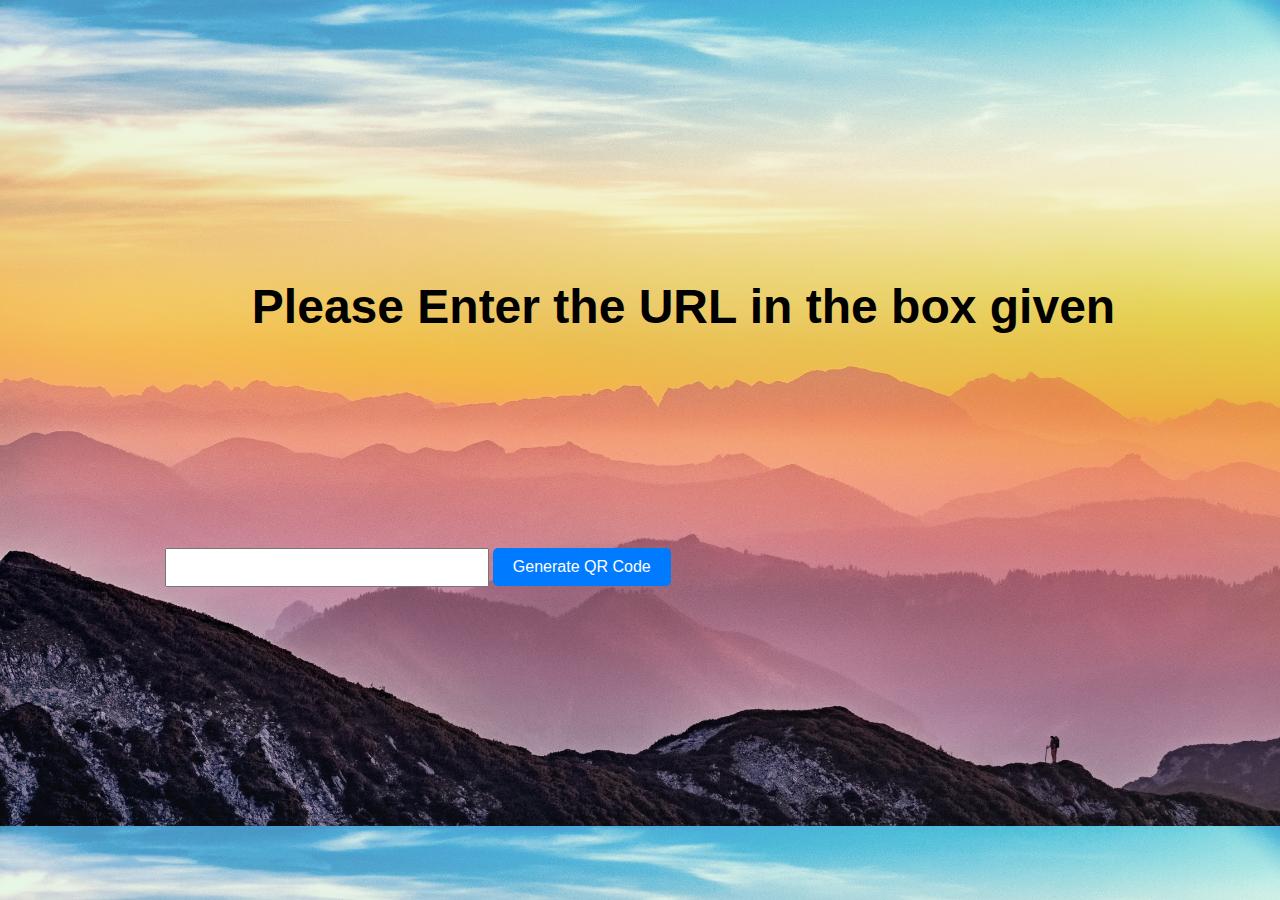
<file: index.html>
<!DOCTYPE html>
<html>
<head>
    <link rel="stylesheet" type="text/css" href="styles.css">
</head>
<body>
    <div class="container">
        <form action="/generate-qr" method="POST" class="center-form">
            <div class="heading">
                <h2>Please Enter the URL in the box given</h2>
            </div>
            <!-- <label for="url">Enter URL:</label> -->
            <input type="text" id="url" name="url" required class="large-input">
            <button type="submit" class="mybutton">Generate QR Code</button>
        </form>
    </div>
</body>
</html>
</file>
<file: styles.css>
/* Center the form horizontally and vertically within the container */
body {
    background-image: url('./background.jpg'); /* Replace with your image file path */
    background-size: cover; /* Set the desired background size */
}
.heading{
    padding-bottom: 175px;
    padding-left: 87px;
    font-size:xx-large;
    font-family: Arial, Helvetica, sans-serif;
}
.container {
    display: flex;
    justify-content: center; /* Horizontally center */
    align-items: center; /* Vertically center */
    height: 90vh; /* Make the container fill the viewport height */
    /* background-image: url('./images/background.jpg'); */
}

/* Style the input to make it larger */
.large-input {
    width: 300px; /* Adjust the width as needed */
    padding: 10px; /* Add padding for better visual appearance */
    
}

/* Style the button (optional) */
.mybutton {
    padding: 10px 20px; /* Add padding to the button for better appearance */
    background-color: #007BFF; /* Button background color */
    color: #fff; /* Text color */
    border: none; /* Remove button border */
    font-size: 16px; /* Font size */
    cursor: pointer; /* Change cursor on hover */
    border-radius: 5px; /* Rounded corners */
}

.mybutton:hover {
    background-color: #0056b3; /* Change background color on hover */
}
</file>
